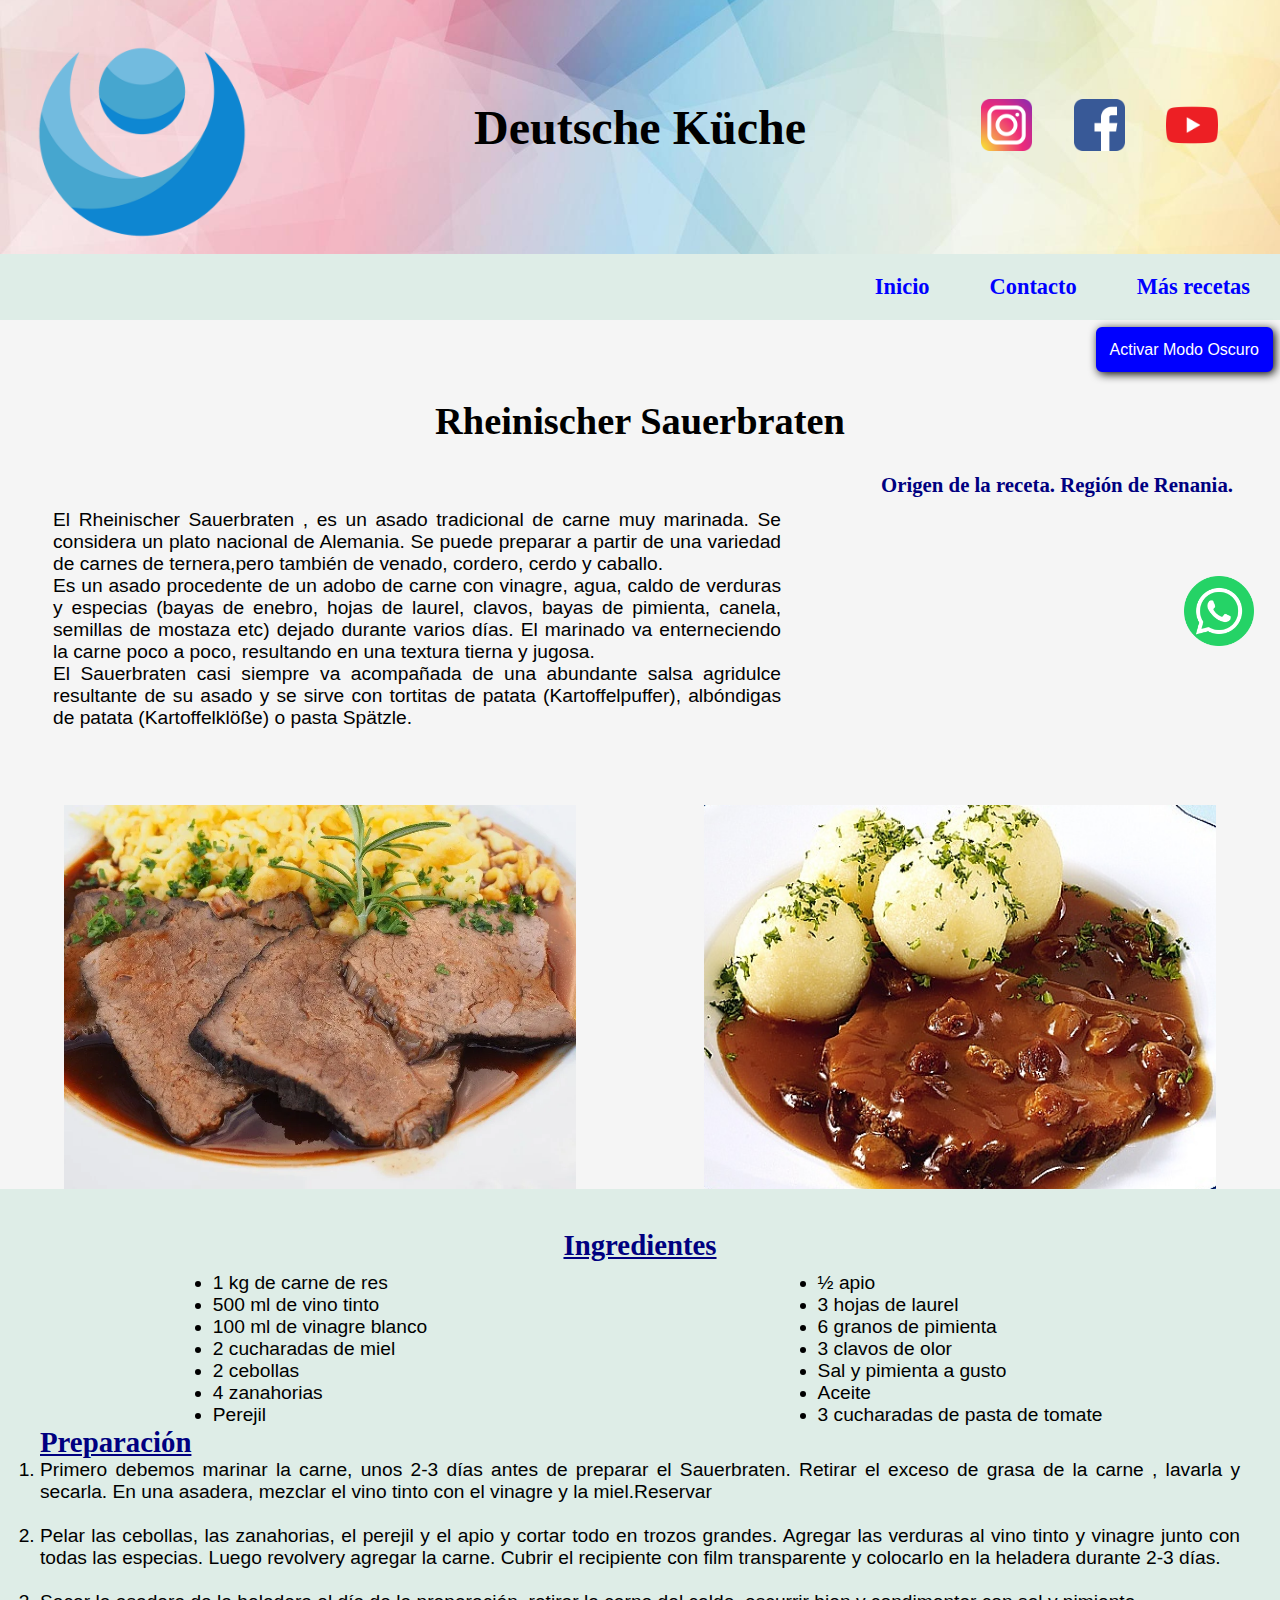
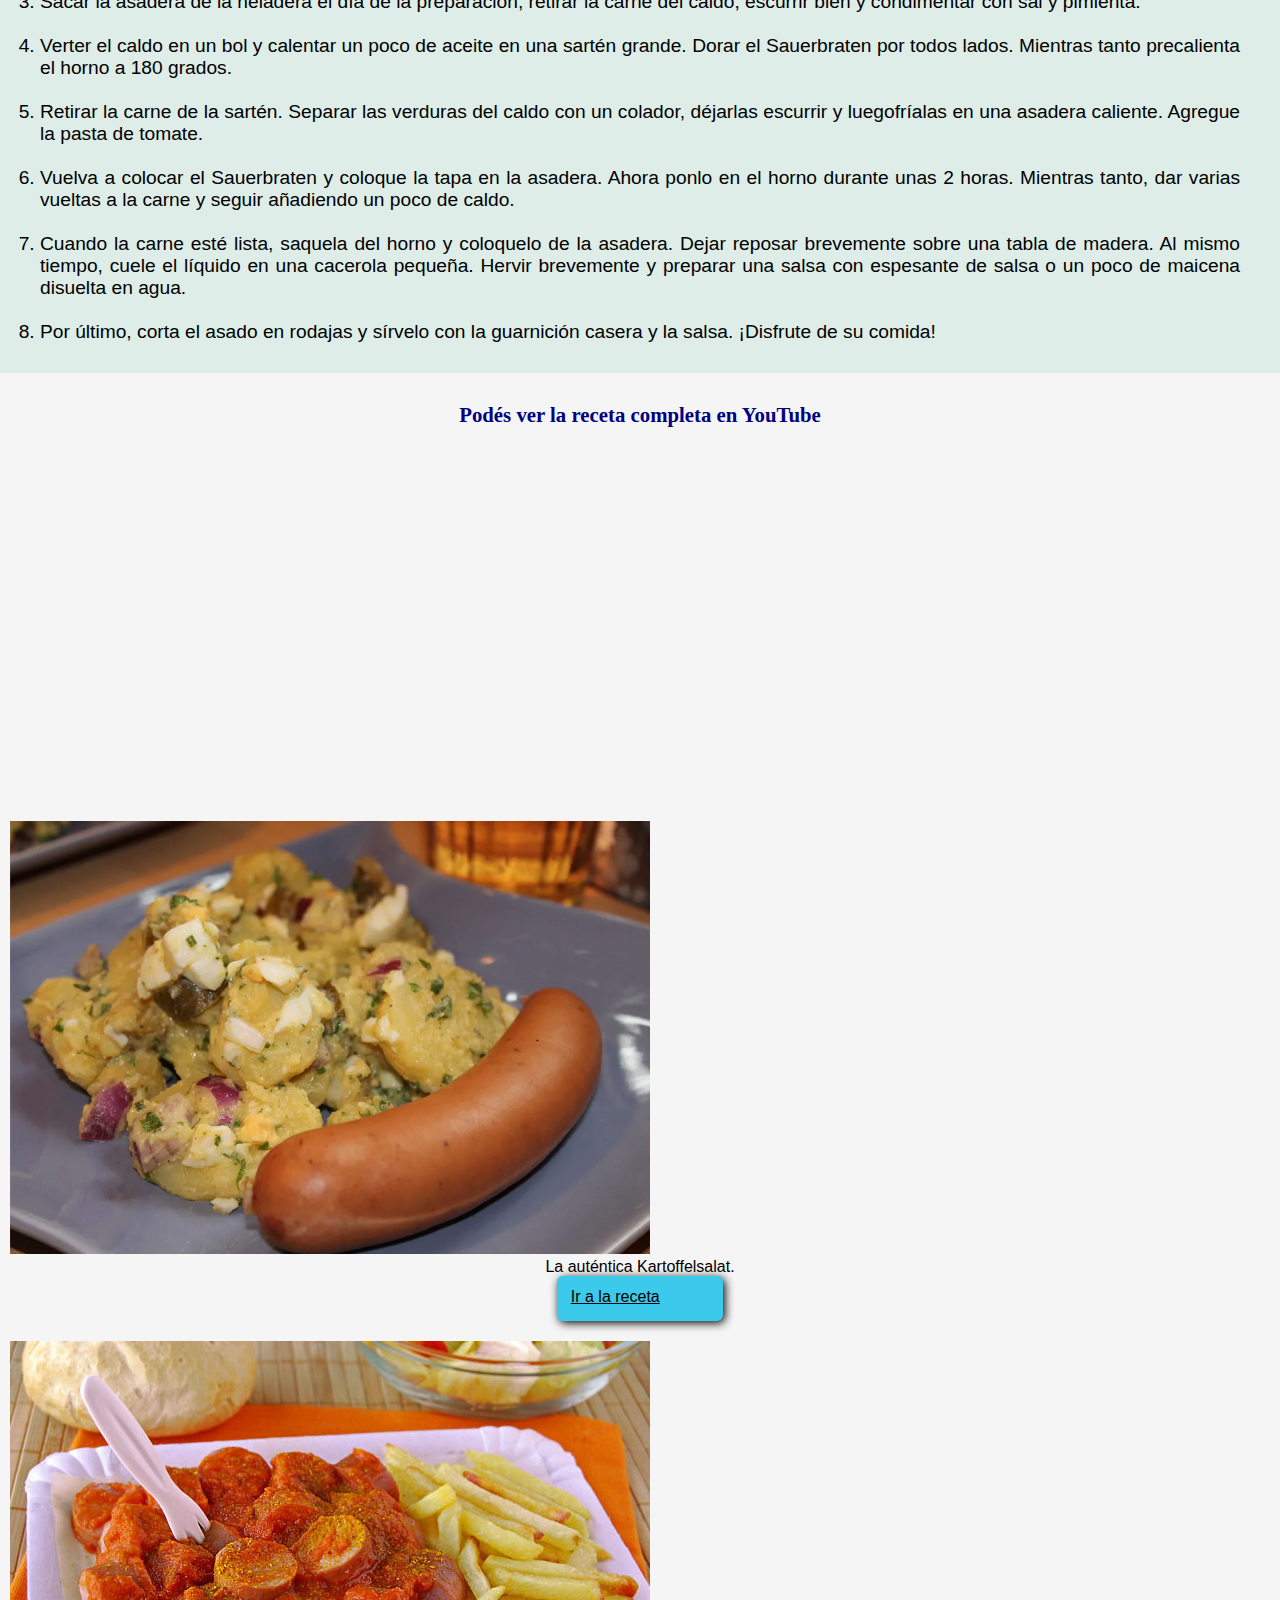
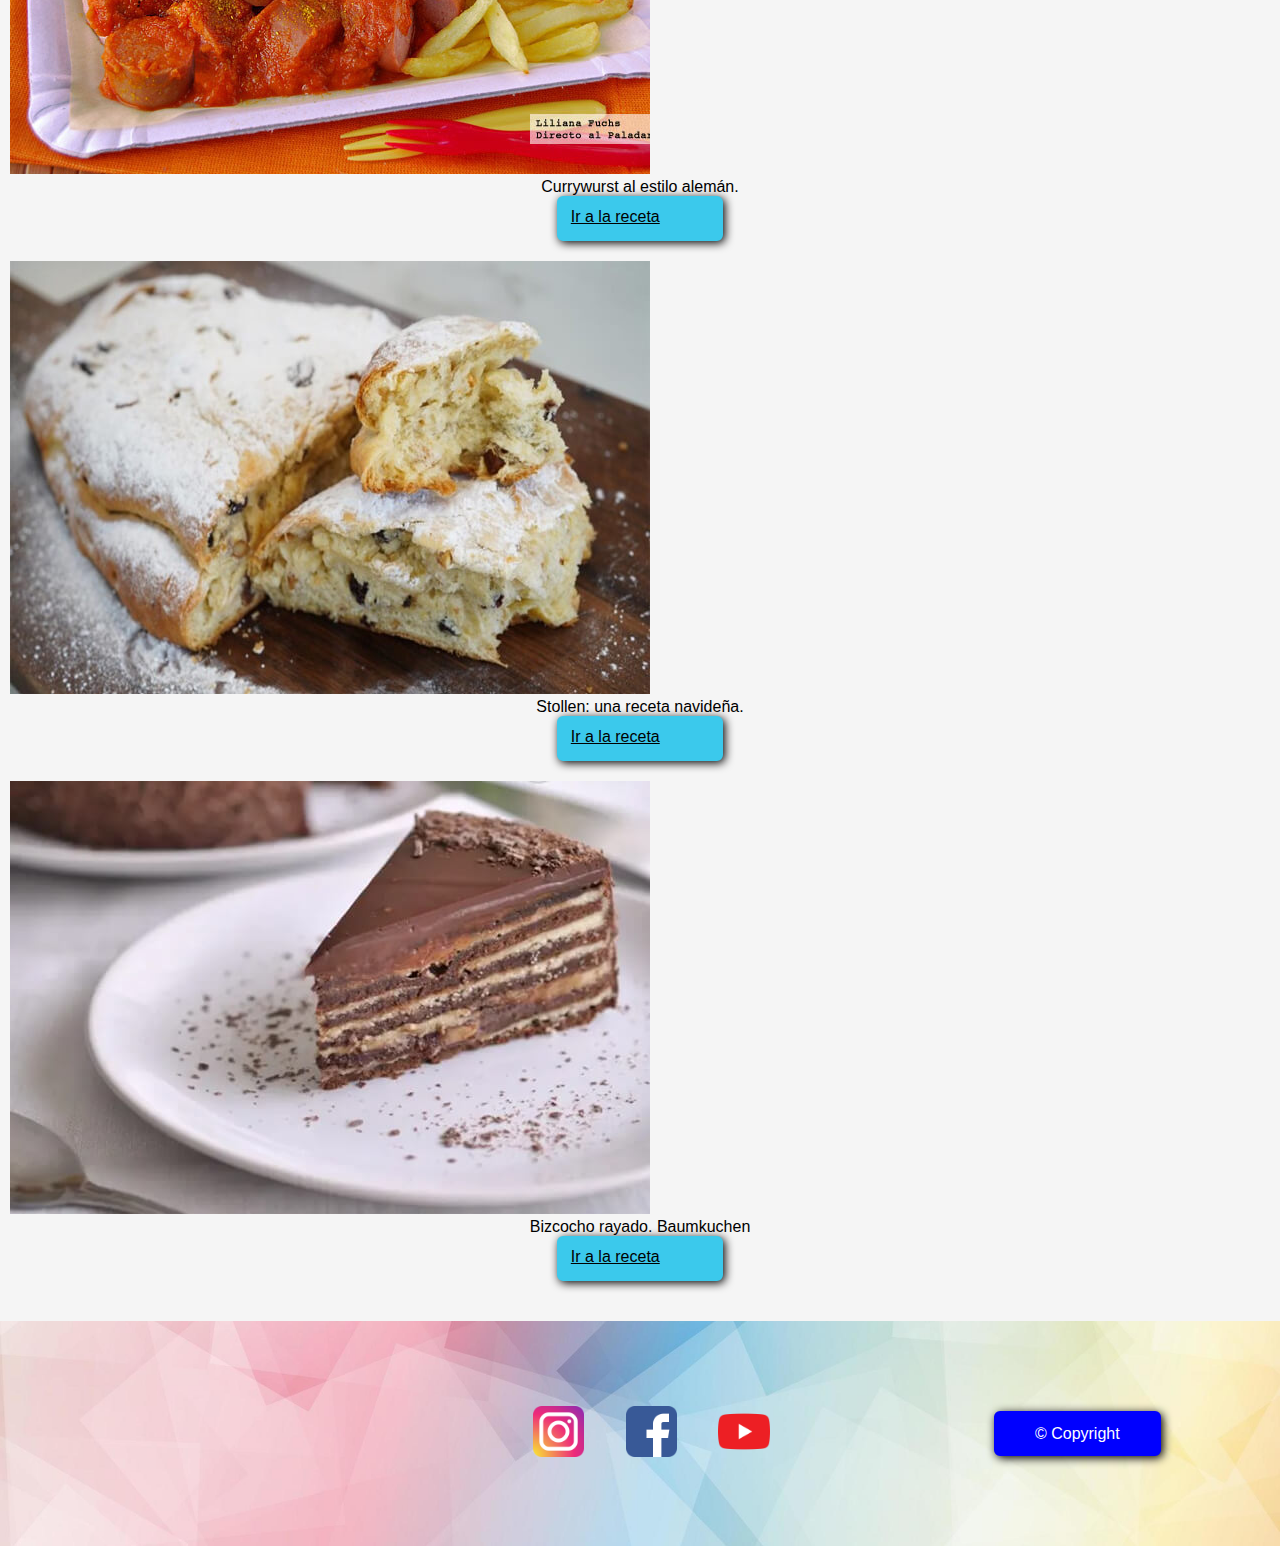
<file: index.html>
<!DOCTYPE html>
<html lang="es" dir="ltr">

<head>
  <meta charset="utf-8">
  <meta name="description" content="Aprende a realizar las mejores recetas de comida alemana . Incluimos los mejores sabores de la cocina Alemana, y te dejamos todos los tips para que las puedas disfrutar ">
  <meta name="keywords" content="comida alemana, platos tradicionales de Alemania,Deutsche Küche, recetas de comida alemana">
  <meta name="author" content="Paula Taron">
  <meta name="viewport" content="width=device-width, initial-scale=1.0"><!-- Se usa para que los sitios sean responsive -->
  <title>Cocina Alemana</title>
    <!-- CSS only -->
  <link href="https://cdn.jsdelivr.net/npm/bootstrap@5.2.2/dist/css/bootstrap.min.css" rel="stylesheet"
    integrity="sha384-Zenh87qX5JnK2Jl0vWa8Ck2rdkQ2Bzep5IDxbcnCeuOxjzrPF/et3URy9Bv1WTRi" crossorigin="anonymous">
    
  <link rel="stylesheet" href="./css/estilos.css">

  <script type="text/javascript">
  alert("¡Bienvenido al sitio más famoso de Comidas Alemanas!")
  </script>

</head>

<body>
  <header id="header">
      <div class="contenedorLogo">
        <img src="./imagen/logo.png" alt="Logo">
      </div>
  
      <div class="contenedorTitulo">
        <h1>Deutsche Küche</h1>
      </div>
  
      <!-- Redes sociales del Header -->
      <div class="contenedorRedesHeader">
        <a href="https://www.instagram.com/" target="_blank">
          <img class="iconos" src="./imagen/insta.png" alt="Icono Instagram">
        </a>
        <a href="https://www.facebook.com/" target="_blank">
          <img class="iconos" src="./imagen/face.png" alt="Icono Facebook">
        </a>
        <a href="https://www.youtube.com/" target="_blank">
          <img class="iconos" src="./imagen/youtube.png" alt="Icono Youtube">
        </a>
        <a href="https://twitter.com/?lang=es/" target="_blank">
          <img class="icono-5" src="./imagen/tweet.png" alt="Icono Tweeter">
        </a>
      </div>
    
  </header>

  
  <!-- Inicio del navegador -->
  <nav>
    <div class="contenedorNav" id="contenedorNav">
      <a  id="link1" href="index.html">Inicio</a>
      <a  id="link2" href="contactos.html">Contacto</a>
      <a  id="link3" href="https://www.directoalpaladar.com/recetario/24-mejores-recetas-cocina-alemana-ideales-para-aprovechar-productos-lidl"
        target="_blank">Más recetas</a>
    </div>
  </nav>

  <!-- Boton modo oscuro -->
  <div class="contenedorBoton" id="contenedorBoton">
    <button class="boton" id="boton1" onclick="modoOscuro()">Activar Modo Oscuro</button>
  </div>

  <!-- texto del main, origenes de la receta -->
  <main>
    <div class="contenedorCajaTexto1">
      <div class="contenedorh1">
        <h1 id="title">Rheinischer Sauerbraten</h1>
      </div>
      <div class="contenedorTexto1">
        <p class="texto">El <span class="ne">Rheinischer Sauerbraten</span> , es un asado tradicional de carne muy marinada. Se considera un
          plato
          nacional de Alemania. Se puede preparar a partir de una variedad de carnes de ternera,pero también de venado,
          cordero, cerdo y caballo.</p>
        <p class="texto"> Es un asado procedente de un adobo de carne con vinagre, agua, caldo de verduras y
          especias (bayas de enebro, hojas de laurel, clavos, bayas de pimienta, canela, semillas de
          mostaza etc) dejado durante varios días.
          El marinado  va enterneciendo la carne poco a poco, resultando en una textura tierna y jugosa.</p>

        <p class="texto"> El Sauerbraten casi siempre va acompañada de una abundante salsa agridulce resultante de su
          asado y se sirve con tortitas de patata (Kartoffelpuffer), albóndigas de patata (Kartoffelklöße) o pasta
          Spätzle.</p>
      </div>

      <!-- I frame- Google maps de la region de Renania- Alemania -->
      <div class="iframe2">

        <h4 id="sub1">Origen de la receta. Región de Renania.</h4><br>
        <iframe
          src="https://www.google.com/maps/embed?pb=!1m18!1m12!1m3!1d2629820.1733140536!2d5.067042004463037!3d49.93289309157095!2m3!1f0!2f0!3f0!3m2!1i1024!2i768!4f13.1!3m3!1m2!1s0x4797cc6973da8163%3A0x1778927bb80ecffc!2sRenania-Palatinado%2C%20Alemania!5e0!3m2!1ses-419!2sar!4v1666463365278!5m2!1ses-419!2sar"
          width="400px" height="250" style="border:0;" allowfullscreen="" loading="lazy"
          referrerpolicy="no-referrer-when-downgrade"></iframe>
      </div>
    </div>
  </main>

  <!-- contenedor con las imagenes -->
  <aside>
    <div class="contenedorImagen">
      <img class="imagenComida" src="./imagen/platoAleman.jpg"
        alt="Rheinischer Sauerbraten emplatado con pasta y salsa agridulce">
      <img class="imagenComida" src="./imagen/comida.png"
        alt="Rheinischer Sauerbraten emplatado con puré y salsa agridulce">
    </div>
  </aside>

  <!-- texto ingredientes y preparacion -->
  <section>
    <div class="contenedorCajaTexto2" id="contenedorCajaTexto2">
      <div class="subtitulo1">
        <h2 id="sub2">Ingredientes</h2>
      </div>

      <div class="contenedorTexto2">
        <ul class="texto">
          <li>1 kg de carne de res</li>
          <li>500 ml de vino tinto</li>
          <li>100 ml de vinagre blanco</li>
          <li>2 cucharadas de miel</li>
          <li>2 cebollas</li>
          <li>4 zanahorias</li>
          <li>Perejil</li>
        </ul>
      </div>
      <div class="contenedorTexto2">
        <ul class="texto">
          <li>½ apio</li>
          <li>3 hojas de laurel</li>
          <li>6 granos de pimienta</li>
          <li>3 clavos de olor</li>
          <li>Sal y pimienta a gusto</li>
          <li>Aceite</li>
          <li>3 cucharadas de pasta de tomate</li>
        </ul>
      </div>

      <div class="contenedorTexto3">
        <h2 id="sub3">Preparación</h2>
        <ol class="texto">
          <li>Primero debemos marinar la carne, unos 2-3 días antes de preparar el Sauerbraten. Retirar el exceso de
            grasa
            de la carne , lavarla y secarla. En una asadera, mezclar el vino tinto con el vinagre y la miel.Reservar
          </li>
          <br>
          <li>Pelar las cebollas, las zanahorias, el perejil y el apio y cortar todo en trozos grandes. Agregar las
            verduras
            al vino tinto y vinagre junto con todas las especias. Luego revolvery agregar la carne. Cubrir el recipiente
            con
            film transparente y colocarlo en la heladera durante 2-3 días.</li><br>
          <li>Sacar la asadera de la heladera el día de la preparación, retirar la carne del caldo, escurrir bien y
            condimentar con sal y pimienta.</li><br>
          <li> Verter el caldo en un bol y calentar un poco de aceite en una sartén grande. Dorar el Sauerbraten por
            todos
            lados. Mientras tanto precalienta el horno a 180 grados.</li><br>
          <li>Retirar la carne de la sartén. Separar las verduras del caldo con un colador, déjarlas escurrir y
            luegofríalas en una asadera caliente. Agregue la pasta de tomate. </li><br>
          <li>Vuelva a colocar el Sauerbraten y coloque la tapa en la asadera. Ahora ponlo en el horno durante unas 2
            horas. Mientras tanto, dar varias vueltas a la carne y seguir añadiendo un poco de caldo.</li><br>
          <li>Cuando la carne esté lista, saquela del horno y coloquelo de la asadera. Dejar reposar brevemente sobre
            una
            tabla de madera. Al mismo tiempo, cuele el líquido en una cacerola pequeña. Hervir brevemente y preparar una
            salsa con espesante de salsa o un poco de maicena disuelta en agua.</li><br>
          <li>Por último, corta el asado en rodajas y sírvelo con la guarnición casera y la salsa. ¡Disfrute de su
            comida!
          </li>
        </ol>
      </div>
    </div>

  </section>

  <!-- audio de musica alemana -->
  <aside id="contenedorAudio">
    <div>
      <h4 id="sub5">Música tradicional alemana</h4>
      <audio controls src="./audio/musicaAlemana.mp3"></audio>
    </div>
  </aside>

  <!-- I frame video de Youtube sobre la preparacion del mismo -->
  <section class="contenedorIframe">
    <div class="iframe1">
      <h4 id="sub4">Podés ver la receta completa en YouTube</h4>
      <iframe class="youtube" width="600" height="350" src="https://www.youtube.com/embed/Lgn8xWb8B-k"
        title="YouTube video player" frameborder="0"
        allow="accelerometer; autoplay; clipboard-write; encrypted-media; gyroscope; picture-in-picture"
        allowfullscreen></iframe>
    </div>
  </section>

  <!-- Cards -->
  <div class="container">
    <div class="row">
      <div class="col-sm-12 col-md-6 col-lg-3">
        <div class="card">          
            <img src="./imagen/card1.jpg" class="card-img-top" alt="Imagen de Kartoffelsalat">
          </a>
          <div class="card-body">
            <p class="card-text" id="card1">La auténtica Kartoffelsalat.</p>
            <a href="https://www.lanacion.com.ar/recetas/entradas/ensalada-de-papa-alemana-la-autentica-kartoffelsalat-nid20092022/"
              target="_blank" class="btn boton2">Ir a la receta</a>
          </div>
        </div>
      </div>

      <div class="col-sm-12 col-md-6 col-lg-3">
        <div class="card">
            <img src="./imagen/card2.jpg" class="card-img-top" alt="Imagen de Currywurst">
          </a>
          <div class="card-body">
            <p class="card-text" id="card2">Currywurst al estilo alemán.</p>
              <a href="https://www.divinacocina.es/currywurst-al-estilo-aleman/"
              target="_blank" class="btn boton2">Ir a la receta</a>
          </div>
        </div>
      </div>

      <div class="col-sm-12 col-md-6 col-lg-3">
        <div class="card">
            <img src="./imagen/card3.jpg" class="card-img-top" alt="Imagen de Stollen">
          </a>
          <div class="card-body">
            <p class="card-text" id="card3">Stollen: una receta navideña.</p>
              <a href="https://www.paulinacocina.net/stollen/25049"
            target="_blank" class="btn boton2">Ir a la receta</a>
          </div>
        </div>

      </div>
      <div class="col-sm-12 col-md-6 col-lg-3">
        <div class="card">
            <img src="./imagen/card4.jpg" class="card-img-top" alt="Imagen de Baumkuchen">
          </a>
          <div class="card-body">
            <p class="card-text" id="card4">Bizcocho rayado. Baumkuchen</p>
              <a href="https://www.recetasderechupete.com/bizcocho-rayado-baumkuchen/18710/"
              target="_blank" class="btn boton2">Ir a la receta</a>
          </div>
        </div>
      </div>

    </div>

  </div>

  <div >
    <a href="https://wa.me/+543425396540?text=Quiero%20más%20información" target="_blank">
        <img class="wspIcon" class="iconos" src="./imagen/wsp2.png" alt="Icono Whatssap">
      </a>
</div>

  <!-- inicio del footer -->
  <footer id="footer">
      <div class="contenedorMapaProgramador">
        <iframe
          src="https://www.google.com/maps/embed?pb=!1m18!1m12!1m3!1d3395.729249188734!2d-60.76357045045779!3d-31.668626381229114!2m3!1f0!2f0!3f0!3m2!1i1024!2i768!4f13.1!3m3!1m2!1s0x95b5a87de849feb5%3A0xb5c0c72e6a831ff3!2sCol%C3%B3n%201900%2C%20S3016AVP%20Santo%20Tom%C3%A9%2C%20Santa%20Fe!5e0!3m2!1ses-419!2sar!4v1666697498858!5m2!1ses-419!2sar"
          width="250" height="150" style="border:0;" allowfullscreen="" loading="lazy"
          referrerpolicy="no-referrer-when-downgrade"></iframe>
      </div>
  
      <div class="contenedorRedesFooter" >
        <a href="https://www.instagram.com/" target="_blank">
          <img class="iconos" src="./imagen/insta.png" alt="Icono Instagram">
        </a>
        <a href="https://www.facebook.com/" target="_blank">
          <img class="iconos" src="./imagen/face.png" alt="Icono Facebook">
        </a>
        <a href="https://www.youtube.com/" target="_blank">
          <img class="iconos" src="./imagen/youtube.png" alt="Icono Youtube">
        </a>
        <a href="https://twitter.com/?lang=es/" target="_blank">
          <img class="icono-5" src="./imagen/tweet.png" alt="Icono Tweeter">
        </a>
      </div>
  
      <div class="contenedorCopyright">
        <button class="boton" onclick="mostrarDatos()">© Copyright</button>
      </div>
    
    
  </footer>

  <!-- JavaScript Bundle with Popper -->
  <script src="https://cdn.jsdelivr.net/npm/bootstrap@5.2.2/dist/js/bootstrap.bundle.min.js"
    integrity="sha384-OERcA2EqjJCMA+/3y+gxIOqMEjwtxJY7qPCqsdltbNJuaOe923+mo//f6V8Qbsw3"
    crossorigin="anonymous"></script>

    <!-- Enlace al archivo js -->    
    <script src="./js/javascript.js"></script>

</body>

</html>
</file>
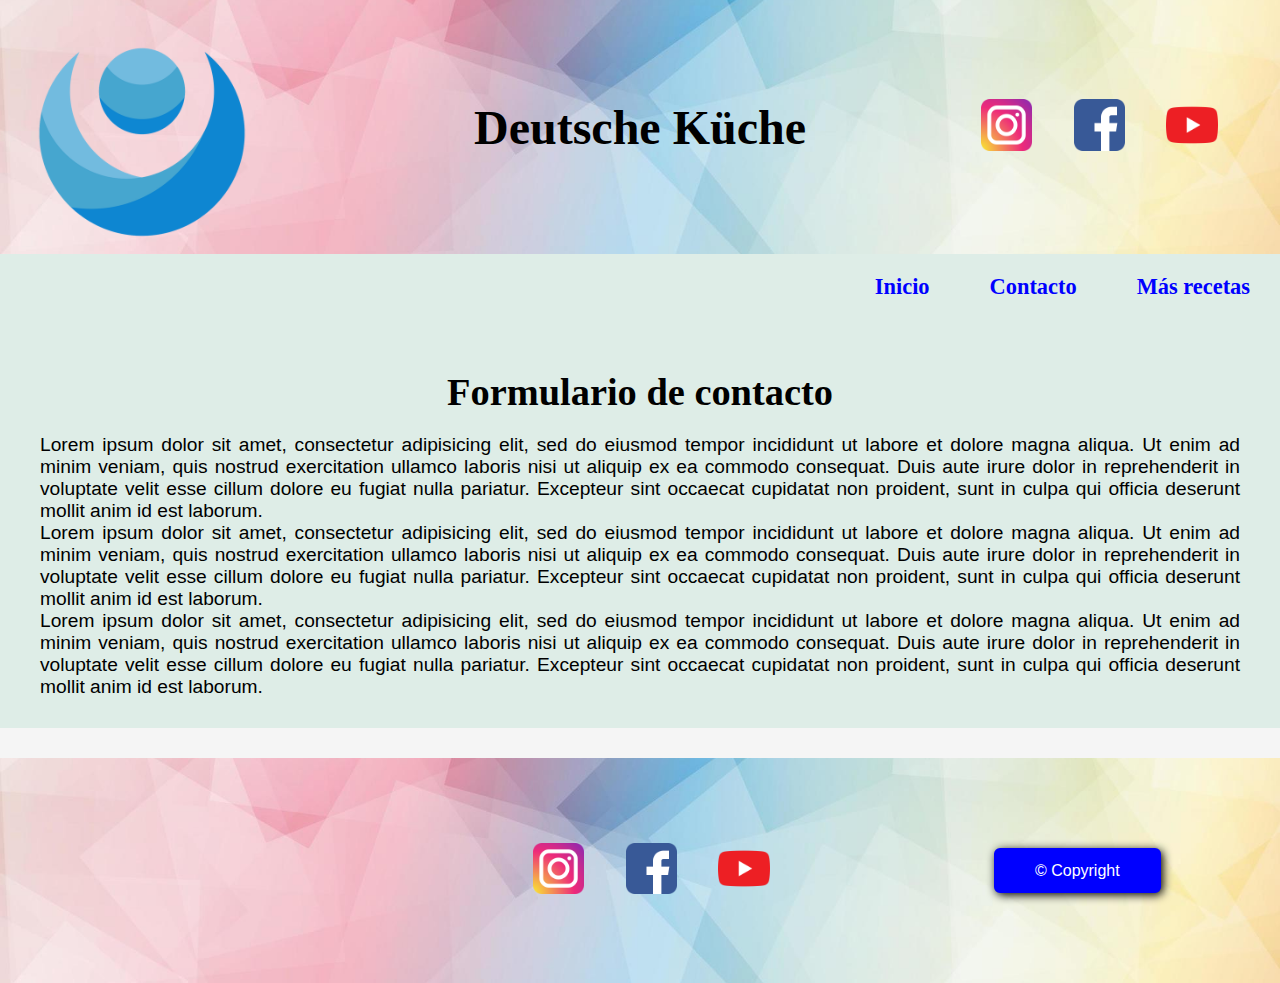
<file: contactos.html>
<!DOCTYPE html>
<html lang="es" dir="ltr">

<head>
  <meta charset="utf-8">
  <meta name="description" content="Sitio de recetas de comida alemana">
  <meta name="keywords" content="comida alemana, platos tradicionales de Alemania,Deutsche Küche">
  <meta name="author" content="Paula Taron">
  <meta name="viewport" content="width=device-width, initial-scale=1.0">
  <title>Cocina Alemana</title>
  <!-- CSS only -->
  <link href="https://cdn.jsdelivr.net/npm/bootstrap@5.2.2/dist/css/bootstrap.min.css" rel="stylesheet"
    integrity="sha384-Zenh87qX5JnK2Jl0vWa8Ck2rdkQ2Bzep5IDxbcnCeuOxjzrPF/et3URy9Bv1WTRi" crossorigin="anonymous">
  <link rel="stylesheet" href="./css/estilos.css">
</head>

<body>
  <header>
    <div class="contenedorLogo">
      <img class="imagenLogo" src="./imagen/logo.png" alt="Logo">
    </div>

    <div class="contenedorTitulo">
      <h1 class="tituloPagina">Deutsche Küche</h1>
    </div>

    <!-- Redes sociales del Header -->
    <div class="contenedorRedesHeader">
      <a href="https://www.instagram.com/" target="_blank">
        <img class="iconos" src="./imagen/insta.png" alt="Icono Instagram">
      </a>
      <a href="https://www.facebook.com/" target="_blank">
        <img class="iconos" src="./imagen/face.png" alt="Icono Facebook">
      </a>
      <a href="https://www.youtube.com/" target="_blank">
        <img class="iconos" src="./imagen/youtube.png" alt="Icono Youtube">
      </a>
      <a href="https://twitter.com/?lang=es/" target="_blank">
        <img class="icono-5" src="./imagen/tweet.png" alt="Icono Tweeter">
      </a>
    </div>

  </header>


  <!-- Inicio del navegador -->
  <nav>
    <div class="contenedorNav">
      <a class="link" href="index.html">Inicio</a>
      <a class="link" href="contactos.html">Contacto</a>
      <a class="link"
        href="https://www.directoalpaladar.com/recetario/24-mejores-recetas-cocina-alemana-ideales-para-aprovechar-productos-lidl"
        target="_blank">Más recetas</a>
    </div>
  </nav>

  <main>
    <div class="contenedorCajaTexto2">
      <div class="contenedorTexto3">
        <h1>Formulario de contacto</h1>
        <p class="texto">Lorem ipsum dolor sit amet, consectetur adipisicing elit, sed do eiusmod tempor incididunt ut
          labore et dolore magna aliqua. Ut enim ad minim veniam, quis nostrud exercitation ullamco laboris nisi ut
          aliquip ex ea commodo consequat. Duis aute irure dolor in reprehenderit in voluptate velit esse cillum dolore
          eu
          fugiat nulla pariatur. Excepteur sint occaecat cupidatat non proident, sunt in culpa qui officia deserunt
          mollit
          anim id est laborum.</p>
        <p class="texto">Lorem ipsum dolor sit amet, consectetur adipisicing elit, sed do eiusmod tempor incididunt ut
          labore et dolore magna aliqua. Ut enim ad minim veniam, quis nostrud exercitation ullamco laboris nisi ut
          aliquip ex ea commodo consequat. Duis aute irure dolor in reprehenderit in voluptate velit esse cillum dolore
          eu
          fugiat nulla pariatur. Excepteur sint occaecat cupidatat non proident, sunt in culpa qui officia deserunt
          mollit
          anim id est laborum.</p>
        <p class="texto">Lorem ipsum dolor sit amet, consectetur adipisicing elit, sed do eiusmod tempor incididunt ut
          labore et dolore magna aliqua. Ut enim ad minim veniam, quis nostrud exercitation ullamco laboris nisi ut
          aliquip ex ea commodo consequat. Duis aute irure dolor in reprehenderit in voluptate velit esse cillum dolore
          eu
          fugiat nulla pariatur. Excepteur sint occaecat cupidatat non proident, sunt in culpa qui officia deserunt
          mollit
          anim id est laborum.</p>
      </div>
    </div>

  </main>

  <!-- inicio del footer -->
  <footer>
    <div class="contenedorMapaProgramador">
      <iframe
        src="https://www.google.com/maps/embed?pb=!1m18!1m12!1m3!1d3395.729249188734!2d-60.76357045045779!3d-31.668626381229114!2m3!1f0!2f0!3f0!3m2!1i1024!2i768!4f13.1!3m3!1m2!1s0x95b5a87de849feb5%3A0xb5c0c72e6a831ff3!2sCol%C3%B3n%201900%2C%20S3016AVP%20Santo%20Tom%C3%A9%2C%20Santa%20Fe!5e0!3m2!1ses-419!2sar!4v1666697498858!5m2!1ses-419!2sar"
        width="250" height="150" style="border:0;" allowfullscreen="" loading="lazy"
        referrerpolicy="no-referrer-when-downgrade"></iframe>
    </div>

    <div class="contenedorRedesFooter">
      <a href="https://www.instagram.com/" target="_blank">
        <img class="iconos" src="./imagen/insta.png" alt="Icono Instagram">
      </a>
      <a href="https://www.facebook.com/" target="_blank">
        <img class="iconos" src="./imagen/face.png" alt="Icono Facebook">
      </a>
      <a href="https://www.youtube.com/" target="_blank">
        <img class="iconos" src="./imagen/youtube.png" alt="Icono Youtube">
      </a>
      <a href="https://twitter.com/?lang=es/" target="_blank">
        <img class="icono-5" src="./imagen/tweet.png" alt="Icono Tweeter">
      </a>
    </div>

    <div class="contenedorCopyright">
      <button class="boton" onclick="mostrarDatos()">© Copyright</button>
    </div>

  </footer>

  <!-- JavaScript Bundle with Popper -->
  <script src="https://cdn.jsdelivr.net/npm/bootstrap@5.2.2/dist/js/bootstrap.bundle.min.js"
    integrity="sha384-OERcA2EqjJCMA+/3y+gxIOqMEjwtxJY7qPCqsdltbNJuaOe923+mo//f6V8Qbsw3"
    crossorigin="anonymous"></script>

  <script src="./js/javascript.js"></script>

</body>

</html>
</file>
<file: css/estilos.css>
/* *SELECTOR UNIVERSAL, PARA TODA LA HOJA DE ESTILOS */
*{
  box-sizing: border-box;
  margin: 0;
  padding: 0;  
}

/* Fuentes descargadas*/
@font-face {
  font-family: "raven";
  src: url("../font/RAVIE.TTF") format:("truetype");
}

@font-face {
  font-family: "stencil";
  src: url("../font/STENCIL.TTF") format:("truetype");
}

/* Fuentes importadas desde Google fonts */
@import url('https://fonts.googleapis.com/css2?family=Fuzzy+Bubbles:wght@700&family=Roboto:ital,wght@0,100;0,400;0,500;0,700;0,900;1,100;1,400;1,700;1,900&display=swap');

@import url('https://fonts.googleapis.com/css2?family=Ultra&display=swap');


body {
  background-color: whitesmoke;
  font-family: 'Roboto', sans-serif;
}


header {
  background: url(../imagen/fondo2.jpg) repeat ;
  background-size: cover;
  background-position: center;
  min-height: 25vh;
  width: 100%;
  display: flex;
  justify-content: space-around;
  align-items: center;
  flex-wrap: wrap;
}

footer {
  background:url(../imagen/fondo2.jpg) repeat;
  background-size: cover;
  background-position: center;
  min-height: 25vh;
  display: flex;
  justify-content: space-around;
  flex-wrap: wrap;
  margin-top: 30px;
}

/* Contenedores */
.contenedorBoton {
  width: 100%;
  display: flex;
  justify-content: flex-end;
  align-items: center;
  background-color: whitesmoke;
  padding: 2px 2px;
  
}
.btn btn-primary{
justify-items: center;
}

.contenedorLogo {
  display: flex;
  width: 25%;
  align-items: center;
  justify-content: flex-start;
}

.contenedorRedesHeader {
  width: 25%;
  display: flex;
  justify-content: space-around;
  align-items: center;

}

.contenedorTitulo {
  display: flex;
  width: 50%;
  align-items: center;
  justify-content: center;
}

#contenedorAudio {
  margin:35px 0px;
  display: flex;
  align-items: center;
  justify-content: center;
}

.contenedorCajaTexto1 {
  display: flex;
  justify-content: space-around;
  align-items: center;
  flex-wrap: wrap;
  width: 100%
}

.contenedorCajaTexto2 {
  background-color: #DEEDE7;
  display: flex;
  justify-content: space-around;
  align-items: center;
  flex-wrap: wrap;
  width: 100%;
  padding: 30px 0px;
}

.contenedorTexto2 {
  display: flex;
  justify-content: space-around;
  align-items: center;
  flex-direction: column;
  width: 50%;
}

.contenedorh1 {
  margin: 5px 0px 10px 0px;
  width: 100%;
}

.contenedorTexto1 {
  margin-left: 10px;
  margin-right: 10px;
  width: 60%;
  padding: 0px 20px;
}

.iframe2 {
  max-width: 90%;
  display: flex;
  flex-direction: column;
  justify-content: center;
}

.contenedorTexto3 {
  margin-left: 40px;
  margin-right: 40px;
  width: 100%;
}

.subtitulo1 {
  width: 100%;
  margin: 10px 0px;
  display: flex;
  justify-content: center;
}

.contenedorNav {
  min-height: 10%;
  background-color: #DEEDE7;
  display: flex;
  align-items: center;
  justify-content: end;
  flex-wrap: wrap;
}

.contenedorImagen {
  display: flex;
  justify-content: space-around;
  flex-wrap: wrap;
  margin-top: 40px;
  
}

.contenedorFormulario{
  width: 100vw;
  height: 100vh;
  display: flex;
  justify-content: center;
  align-items: center;
}


/* I frames youtube, mapa y formulario */
.contenedorIframe {
  display: flex;
  justify-content: space-around;
  align-items: center;
  flex-wrap: wrap;
  margin: 30px 0px;
}


.contenedorCopyright {
  display: flex;
  align-items: center;
  justify-content: center;
  flex-direction: column;
  width: 25%;
}

.copyright {
  font: 1rem "raven";
  color: DarkSlateGray;
  text-align: center;
}


.contenedorRedesFooter {
  display: flex;
  width: 25%;
  align-items: center;
  justify-content: space-around;
}

.contenedorMapaProgramador {
  display: flex;
  align-items: center;
  justify-content: flex-start;
  width: 30%;
}

.formulario{
  min-width: 60%;
  min-height: 100%;
}

/* Enlaces del navegador */

.contenedorNav a {
  text-decoration: none;
  font-family: "raven";
  font-size: 1.4rem;
  font-weight: bold;
  color: blue;
  transition: color 1s linear;
  padding: 20px 30px;
}

.contenedorNav a:hover {
  color: rgb(6, 200, 248);
}

/* Botones */
.boton {
  padding: 10px 12px;
  color: white;
  background-color: blue;
  font-size: 1rem;
  min-height: 5vh;
  min-width: 13vw;
  border: 2px solid blue;
  border-radius: 6px;
  box-shadow: 2px 2px 10px black;
  transition: color 1s linear;
}

.boton:hover {
  color: black;
  background-color: rgb(59, 201, 236);
  border: rgb(59, 201, 236);
}
#boton1{
  margin:5px 5px 0px 0px;
}
.boton2 {
  padding: 10px 12px;
  color:black;
  background-color:rgb(59, 201, 236);
  font-size: 1rem;
  min-height: 5vh;
  min-width: 13vw;
  border: 2px solid rgb(59, 201, 236);
  border-radius: 6px;
  box-shadow: 2px 2px 10px black;
  transition: color 1s linear;
}

.boton2:hover {
  color: white;
  background-color: blue;
  border: blue;
}


/* Estilos de texto */
h1 {
  font-family: "raven";
  text-align: center;
  font-size: 2.4rem;
  font-weight: bold;
  color: black;
  margin: 20px 0px;
}

.contenedorTitulo h1 {
  font-family: "stencil";
  text-align: center;
  font-size: 3rem;
}

h2 {
  font-family: "raven";
  font-size: 1.8rem;
  font-weight: bold;
  color: navy;
  text-decoration: underline;
}

h3 {
  text-align: left;
  font-family: "raven";
  font-size: 1.6rem;
  font-weight: bold italic;
  color: navy;
}

h4 {
  text-align: center;
  font-size: 1.3rem;
  font-weight: bold italic;
  color: navy;
  font-family: "raven";
}

.texto {
  text-align: justify;
  font-size: 1.2rem;
}
.textoContacto {
  text-align: center;
  font-size: 1.2rem;
}
.negrita{
  font-weight: bold;
}

/* Imagenes */

.imagenComida {
  width: 40vw;
  display: flex;
  justify-content: space-around;
  flex-wrap: wrap;
}

/* Iconos a redes sociales */
.iconos,
.icono-5 {
  width: 4vw;
  transition:  1s linear;
}

.iconos:hover,
.icono-5:hover {
  filter: opacity(.6);
}

.wspIcon {
  position: fixed;
  width: 70px;
  top: 64%;
  right: 2%;
}

.wspIcon:hover {
  filter: drop-shadow(2px 2px 5px rgb(111, 206, 22));
}

/* Imagen Logo header */
.contenedorLogo img {
  width: 70%;
  margin-left: 30px;
  margin-top: 30px;
  transition: 1s linear;
}

.contenedorLogo img:hover {
  filter: grayscale(80%)  drop-shadow(2px 2px 5px yellow);
}

/* estilos card */
.col-lg-3 {
  padding: 10px 10px;
}

.card {
  height: 100%;
  width: 100%;
}

.card-body {
  height: 100%;
  width: 100%;
  display: flex;
  flex-direction: column;
  justify-content: center;
  align-items: center;
  
}

.card-text {
  text-align: center;
}

.card:hover {
  background-color: #e1e4e4;
}


/**Media query celulares*/
@media (max-width: 575px) {
  .contenedorTexto2 {
    display: block;
  }

  .iconos,
  .icono-5 {
    width: 9vw;
    margin: 0px 15px 15px 0px;
  }

  
  .contenedorCajaTexto2 {
    flex-direction: column;
    padding-left: 10px;
    padding-right: 15px;
  }

  .contenedorImagen {
    flex-direction: column;
  }

  .imagenComida {
    width:100vw;
    margin-bottom: 5px;
    
  }

  .texto {
    font-size: 1rem;
  }

  h1 {
    font-size: 1.6rem;
    color: rgb(5, 5, 85);
    text-decoration: none;
  }

  h2 {
    font-size: 1.1rem;
  }

  .contenedorLogo {
    width: 50%;
    justify-content: center;
  }

  .contenedorRedesHeader {
    width: 80%;
    height: 10vh;
  }

  .youtube {
    max-width: 100%;

  }

  .iframe1 {
    max-width: 950%;
    display: flex;
    flex-direction: column;
    justify-content: center;
    padding-left: 10px;
    padding-right: 10px;
  }

  .contenedorNav {
    flex-direction: column;
    justify-content: center;
    align-items: center;
    padding: 15px 5px;
    min-height: 20%;

  }

  .contenedorNav a {
    font-size: 1.2rem;
    padding: 3px 15px;
  }

  header {
    flex-direction: column;
  }

  .contenedorTitulo h1 {
    font-family: 'Ultra', serif;
    color: rgb(6, 6, 83);
    font-size: 1.6rem;
  }
  

  .contenedorLogo img {
    margin-left: 0px;
  }

  .contenedorCopyright {
    width: 80%;
    padding-top: 10px;
    padding-bottom: 10px;
  }

  .contenedorRedesFooter {
    width: 80%;
    padding-top: 30px;
  }
  .contenedorTexto3 {
    margin-left: 10px;
    margin-right: 20px;
    padding:0px 5px;
    width: 100%;
  }
}



/**Media query tablets*/
@media (max-width: 991px) {
  .contenedorMapaProgramador {
    display: none;
  }

  .iframe2 {
    display: none;
  }

  .tituloPagina {
    font-size: 2rem;
  }
  .contenedorTexto1 {
    flex-direction: column;
    padding-left: 15px;
    padding-right: 20px;
    margin-right: 20px;
  }
  
  .contenedorTexto3 {
    flex-direction: column;
    padding-left: 10px;
    padding-right: 40px;
  }
}


@media (min-width:576px) and (max-width: 991px) {
  .contenedorImagen {
    flex-direction: column;
    align-items: center;
  }

  .iconos,
  .icono-5 {
    width: 6vw;
    margin: 0px 20px 25px 0px;
  }

  .imagenComida {
    width: 65vw;
    margin-bottom: 10px;
  }

  .texto {
    font-size: 1.1rem;
  }

  h1 {
    font-size: 2rem;
    color: rgb(5, 5, 85);
    text-decoration: none;
  }

  h2 {
    font-size: 1.4rem;
  }

  .contenedorLogo {
    width: 50%;
    justify-content: center;
  }

  .contenedorRedesHeader {
    width: 50%;

  }
  .contenedorNav a {
    padding: 15px 15px;
    font-size: 1.2rem;
  }

   header {
    flex-direction: column;
  }

  .contenedorLogo img {
    margin-left: 0px;
  }

  .contenedorCopyright {
    width: 40%;
    margin: 10px 0px;
  }

  .contenedorRedesFooter {
    width: 40%;
    margin-top: 20px;
  }

  .footer {
    flex-direction: column;
    align-items: center;
    flex-direction: center;
  }

  .contenedorTexto1
  .contenedorTexto2
  .contenedorTexto3 {
    padding-left: 15px;
    padding-right: 20px;
  }
  }


/*Media query computadoras*/
@media (min-width: 576px) and (max-width: 2000px) {
  #contenedorAudio {
    display: none;
  }
}

@media (min-width:576px) and (max-width: 1500px) {
  .icono-5 {
    display: none;
  }
}

@media (max-width: 1095px) {
  .contenedorTexto1 {
    width: 100%;
  }

}
</file>
